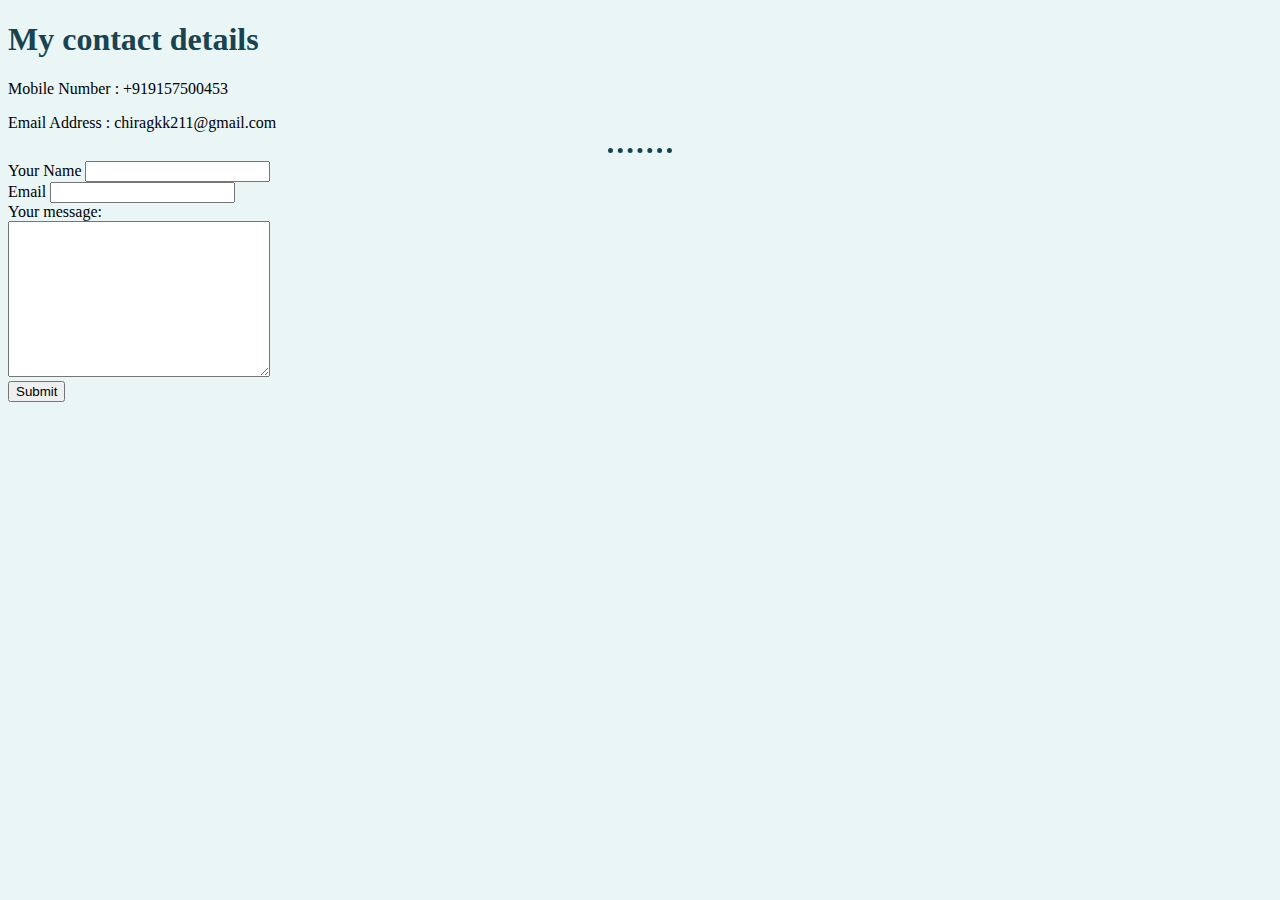
<file: contact.html>
<!DOCTYPE html>
<html lang="en" dir="ltr">
  <head>
    <meta charset="utf-8">
    <title>Contact Me</title>
    <meta name="viewport" content="width=device-width, initial-scale=1.0">
    <link rel="stylesheet" href="css/styles.css">
  </head>
  <body>
    <h1>My contact details</h1>
    <p>Mobile Number : +919157500453</p>
  <p>Email Address : chiragkk211@gmail.com</p>
  <hr>
  <form action="mailto:chiragkk211@gmail.com" method="post" enctype="text/plain">
    <label for="">Your Name</label>
    <input type="text" name="yourName" value=""><br>

    <label for="">Email</label>
    <input type="email" name="youremail" value=""><br>
    <label for="">Your message:</label><br>
    <textarea name="yourmessage" rows="10" cols="30"></textarea><br>
    <input type="submit" name="" >
  </form>

  </body>
</html>
</file>
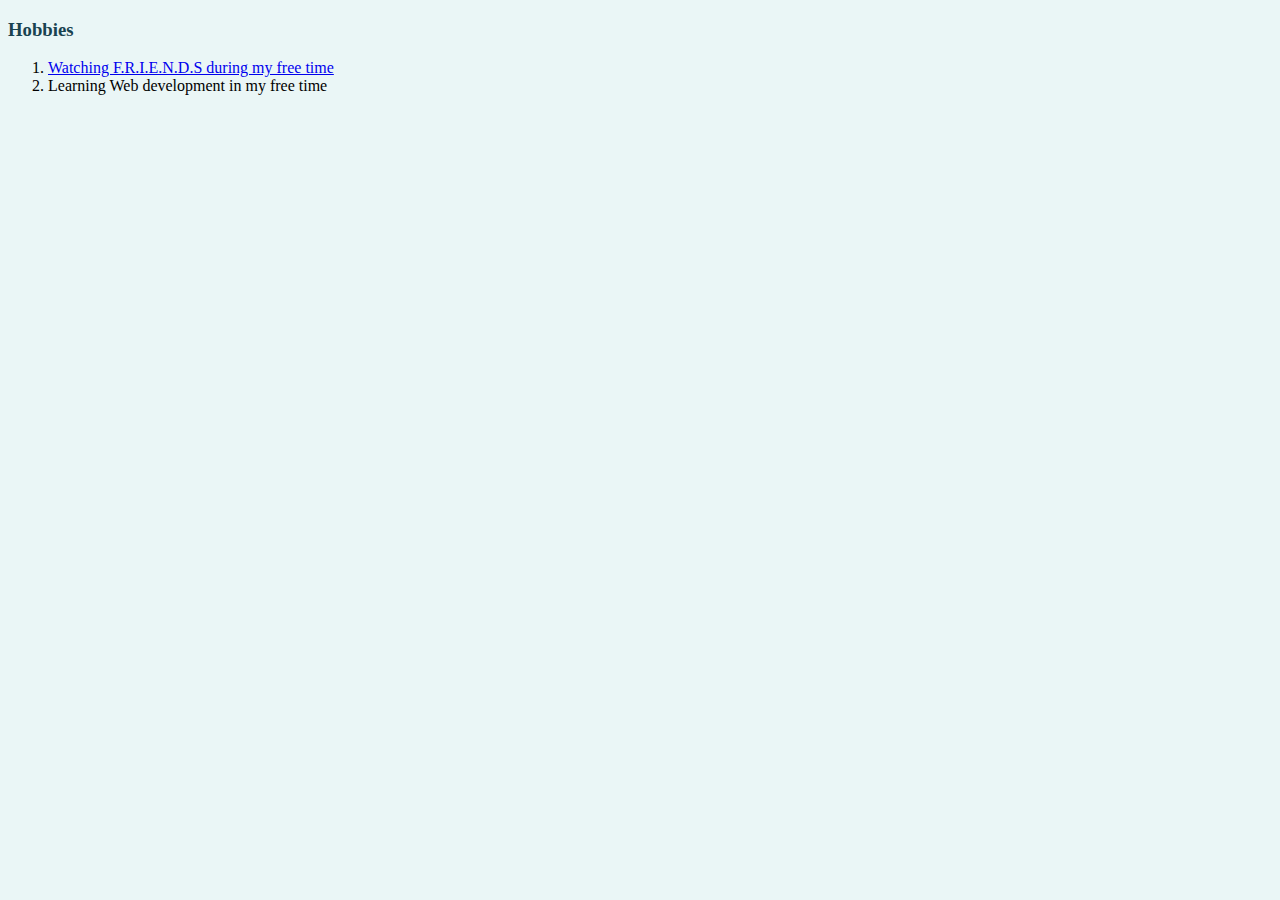
<file: Hobbies.html>
<!DOCTYPE html>
<html lang="en" dir="ltr">
  <head>
    <meta charset="utf-8">
    <meta name="viewport" content="width=device-width, initial-scale=1.0">
    <title>Hobbies</title>
    <link rel="stylesheet" href="css/styles.css">
  </head>
  <body>
    <h3>Hobbies</h3>
    <ol>
      <li>
        <a href="https://www.netflix.com/in/title/70153404">Watching F.R.I.E.N.D.S during my free time</a>
      </li>
      <li>
        Learning Web development in my free time
      </li>
    </ol>
  </body>
</html>
</file>
<file: css/styles.css>
body {
  background-color: #EAF6F6;
}

hr {

  border-style: dotted none none;
  width: 5%;
  border-color: #194350;
  border-width: 5px;
}

h3 {
  color: #194350
}

h1 {
  color: #194350
}
</file>
